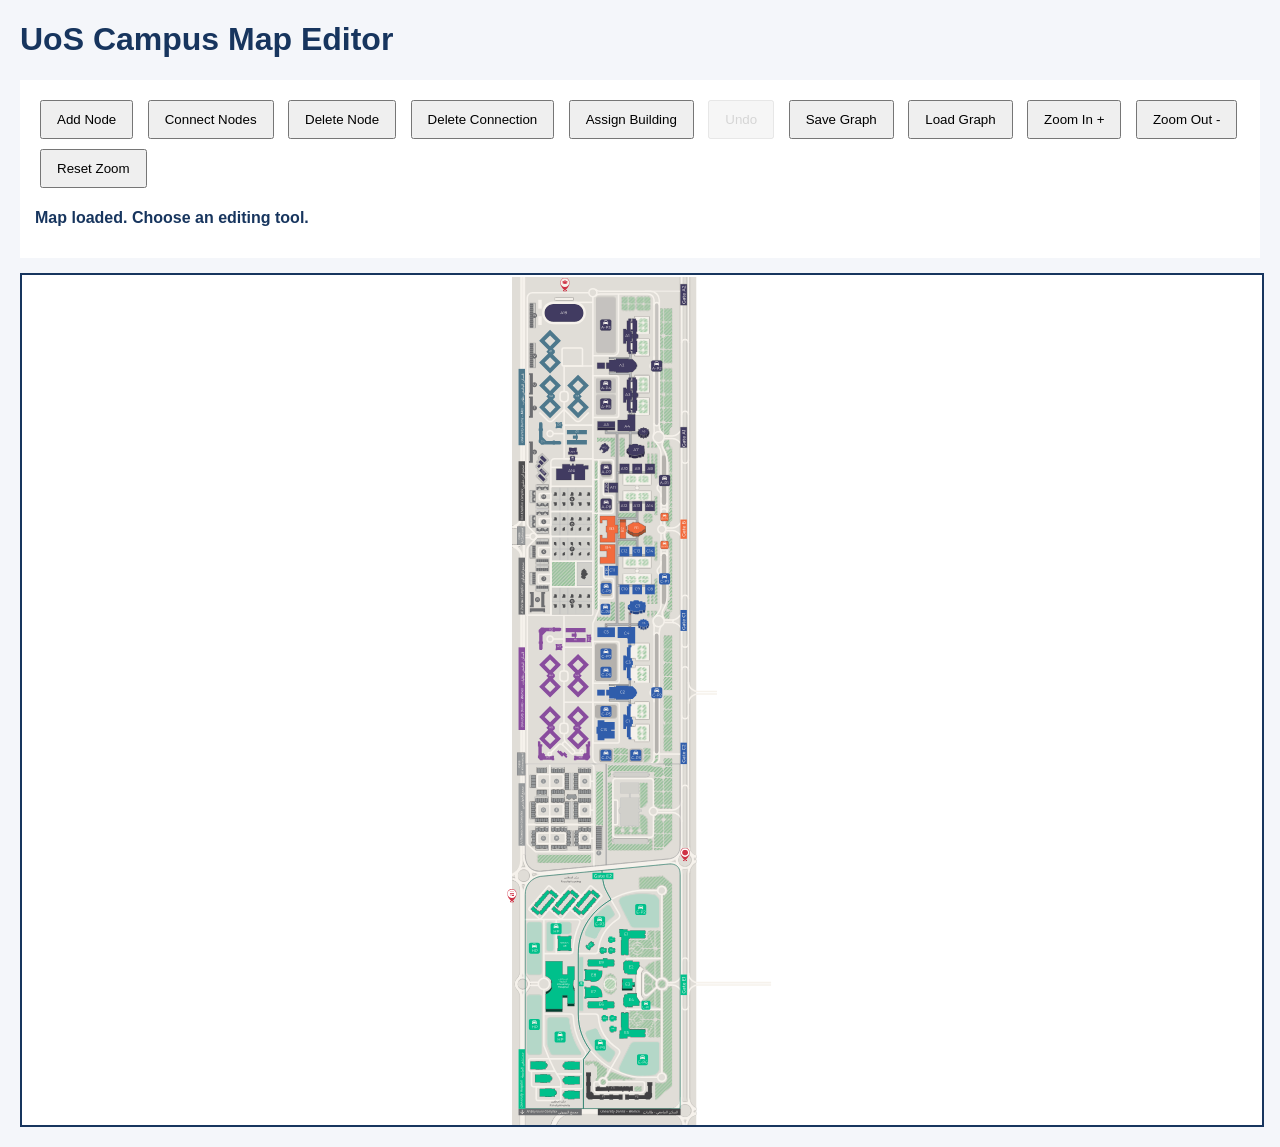
<file: editor.html>
<!DOCTYPE html>
<html lang="en">
<head>
    <meta charset="UTF-8">
    <title>UoS Campus Map Editor</title>

    <style>
        body {
            font-family: Arial, sans-serif;
            margin: 20px;
            background-color: #f4f6fa;
        }

        h1 {
            color: #17355e;
        }

        .toolbar {
            background-color: white;
            padding: 15px;
            margin-bottom: 15px;
        }

        button {
            padding: 10px 15px;
            margin: 5px;
            cursor: pointer;
        }

        button:disabled {
            opacity: 0.5;
            cursor: not-allowed;
        }

        .active {
            background-color: #b8f5cf;
        }

        .delete-active {
            background-color: #ffb3b3;
        }

        .mapContainer {
            width: 100%;
            height: 850px;
            border: 2px solid #17355e;
            background-color: white;
            overflow: hidden;
        }

        #campusMap {
            width: 100%;
            height: 100%;
            display: block;
        }

        #status {
            color: #17355e;
            font-weight: bold;
        }
    </style>
</head>

<body>

    <h1>UoS Campus Map Editor</h1>

    <div class="toolbar">

        <button id="addNode">Add Node</button>
        <button id="connectNodes">Connect Nodes</button>
        <button id="deleteNode">Delete Node</button>
        <button id="deleteConnection">Delete Connection</button>

        <button id="assignBuilding">Assign Building</button>

        <button id="undoButton" disabled>Undo</button>

        <button id="saveGraph">Save Graph</button>
        <button id="loadGraph">Load Graph</button>

        <input
            type="file"
            id="graphFile"
            accept=".json,application/json"
            style="display:none"
        >

        <button id="zoomIn">Zoom In +</button>
        <button id="zoomOut">Zoom Out -</button>
        <button id="resetZoom">Reset Zoom</button>

        <p id="status">Map editor ready.</p>

    </div>

    <div class="mapContainer">
        <object
            id="campusMap"
            type="image/svg+xml"
            data="images/campus-map.svg">
        </object>
    </div>

    <script src="editor.js"></script>

</body>
</html>
</file>
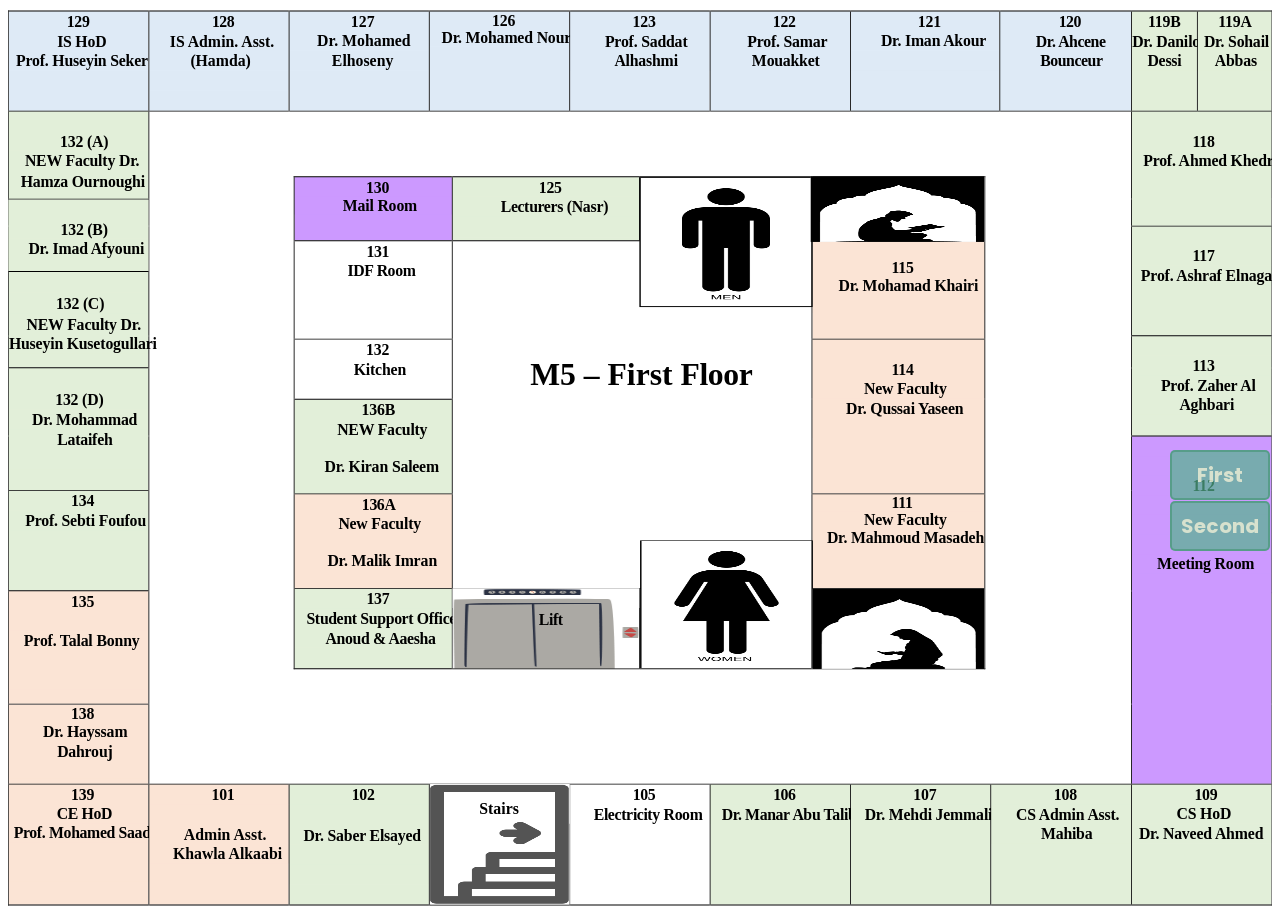
<file: M5 floor plan.html>
<!DOCTYPE html>
<html>
<head>
<title>M5 floor plan</title>
<link rel="stylesheet" type="text/css" href="M5 floor plan.css">
<script src="M5 floor plan.js"></script>
<link href="https://fonts.googleapis.com/css2?family=Poppins:wght@500;600&display=swap" rel="stylesheet">
</head>
<body>
<div id="container">
	<object id="M5_floor_1_svg" data="M5_floor1.svg?v=" type="image/svg+xml"></object>
	<object id="M5_floor_2_svg" data="M5_floor2.svg?v=" type="image/svg+xml"></object>
	<div id="floor_switcher">
		<button id="first" type="button">First</button>
		<button id="second" type="button">Second</button>
	</div>
	<div id="detail_container">
		<button id="close" type="button">X</button>
		<div id="details">
			<h2>Room details</h2>
			<p><strong>Building number:</strong> <span id="building-no"></span></p>
			<p><strong>Room number:</strong> <span id="room-no"></span></p>
			<p><strong>Room occupant:</strong> <span id="prof-name"></span></p>
			<p><strong>Contact:</strong> <span id="prof-email"></span></p>
		</div>
	</div>
</div>
</body>
</html>
</file>
<file: M5 floor plan.css>
*{
	font-family: "Poppins", Calibri, Arial, sans-serif;
}
#container {
  position: relative;
  width: 100%;
}

#M5_floor_1_svg,
#M5_floor_2_svg {
  position: absolute;
  top: 0;
  left: 0;
  width: 100%;
  height: 100dvh;
  padding-bottom: 10px;
  z-index:0;
}
#M5_floor_2_svg {
	display: none;
}
#floor_switcher {
  position: fixed;
  top: 50%;
  right: 10px;
  z-index: 999;
  display: flex;
  flex-direction: column;
  gap: 1px;
}
#first, #second{
	background-color: rgba(85, 178, 142, 0.7);
	border: 2px solid rgba(72, 151, 121, 0.7);
	color: rgba(255, 248, 220, 0.7);
	font-weight: bold;
	font-size: 20px;
	border-radius: 5px;
	height: 50px;
	width: 100px;
}
#first:hover, #second:hover{
	background-color: rgba(85, 178, 142, 1);
	border: 2px solid rgba(72, 151, 121, 1);
	color: rgba(255, 248, 220, 1);
}
#first:focus, #second:focus{
	background-color: rgba(85, 178, 142, 1);
	border: 2px solid rgba(72, 151, 121, 1);
	color: rgba(255, 248, 220, 1);
}
#close{
	float: right;
	margin: 5px;
	background-color: rgba(0,0,0,0);
	border: none;
	color: rgba(245, 230, 190, 1);
	font-size: 30px;
	font-weight: bold;
}
#close:hover{
	color: rgba(205, 165, 90, 1);
}
#detail_container{
	margin:10px;
	border: 2px solid rgba(245, 230, 190, 1);
	border-radius: 10px;
	position: absolute;
	z-index: 999;
	background-color: rgba(255, 248, 220, 1);
	height: 95dvh;
	width:350px;
	display: none;
}
#details{
	margin: 20px;
}
#details h2{
	color: rgb(14, 116, 128);
}
</file>
